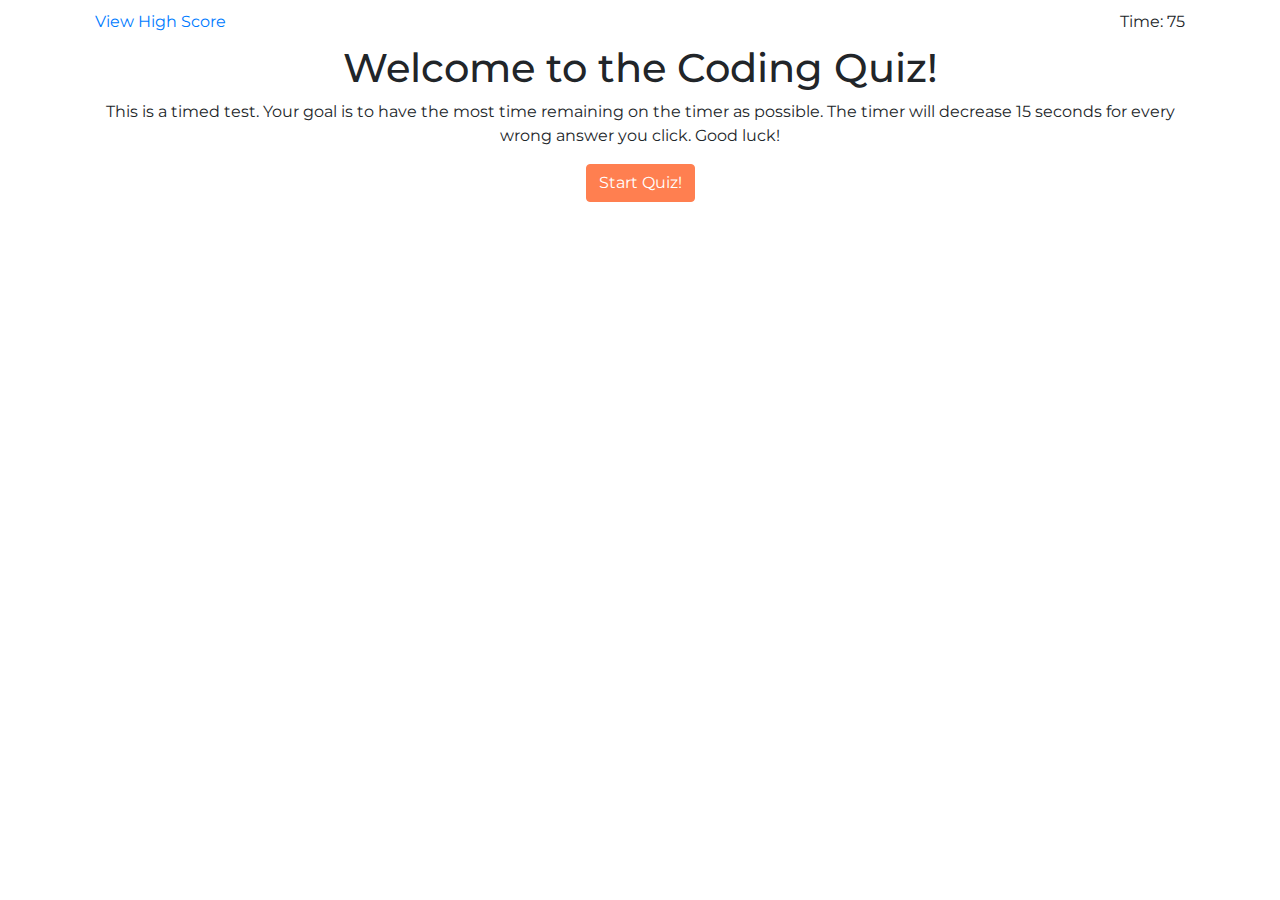
<file: index.html>
<html lang="en">

<head>
  <meta charset="UTF-8">
  <meta name="viewport" content="width=device-width, initial-scale=1.0">
  <meta http-equiv="X-UA-Compatible" content="ie=edge">
  <title>Code Quiz! - Test Ya Skills</title>
  <link rel="stylesheet" href="style.css">
  <link rel="stylesheet" href="https://stackpath.bootstrapcdn.com/bootstrap/4.4.1/css/bootstrap.min.css"
    integrity="sha384-Vkoo8x4CGsO3+Hhxv8T/Q5PaXtkKtu6ug5TOeNV6gBiFeWPGFN9MuhOf23Q9Ifjh" crossorigin="anonymous">
  <link href="https://fonts.googleapis.com/css?family=Montserrat&display=swap" rel="stylesheet">
</head>

<body>

  <div class="container">
    <div class="row">
      <div class="col-lg">
  <a href="#" id="score" onclick="renderScores()">View High Score</a>

  <div id="timer">
    Time: 75
  </div>
</div>
</div>
</div>



  <div class="container" id="landing">
    <div class="row">
      <div class="col-lg-12">
        <h1>
          Welcome to the Coding Quiz!
        </h1>
      </div>
    </div>
    <div class="row">
      <div class="col-lg-12">
        <p>
          This is a timed test. Your goal is to have the most time remaining on the timer as possible.
          The timer will decrease 15 seconds for every wrong answer you click. Good luck!
        </p>
      </div>
    </div>
    <div class="row">
      <div class="col-lg-12">
        <span>
          <a class="btn btn-primary" id="start" role="button">Start Quiz!</a>
        </span>
      </div>
    </div>
  </div>

  <div class="container hide" id="quiz">
    <div class="row">
      <div class="col-lg-12">
        <h1>
          Code Quiz! - May you honor your family with your knowledge.
        </h1>
      </div>
    </div>

    <div id="title">

    </div>

    <div id="choices">
      <button class="btn btn-primary btn-lg btn-block" id="choice1"></button>
      <button class="btn btn-primary btn-lg btn-block" id="choice2"></button>
      <button class="btn btn-primary btn-lg btn-block" id="choice3"></button>
      <button class="btn btn-primary btn-lg btn-block" id="choice4"></button>
    </div>


    <div id="comment">

    </div>
  </div>

  <div class="container hide" id="highscore">
    <div class="row" id="timesUp">
      <div class="col-lg-12">
        <h1>
          Times Up!
        </h1>
      </div>
    </div>
    <div class="row">
      <div class="col-lg-12">
        <h2>
          Honor your family by saving your high score below.
        </h2>
      </div>
    </div>
    <div class="row">
      <div class="col-lg-12">
        <h1 id=finalScore>

        </h1>
      </div>
    </div>
    <div class="row">
      <span class="col-lg">
        <h2 style="display: inline;">
          Enter initials:
        </h2>
        <input type="text"></input>
        <span>
          <a class="btn btn-primary" onclick="saveScore()" href="#" role="button">Submit</a>
        </span>
    </div>
  </div>

  <div class="container hide" id="scoreList">
    <div class="row">
      <div class="col-lg-12">
        <h1>
          High Scores
        </h1>
      </div>
    </div>
    <div class="row">
      <div class="col-lg-12">
        <ul class="list-group"> 
          
        </ul>
      </div>
    </div>
    <div class="row">
      <div class="col-lg-12 center-buttons">
        <button class="btn btn-primary" onclick="reset()">Back</button>
        <button class="btn btn-primary" onclick="clearScores()">Clear Scores</button>
      </div>
    </div>
  </div>

  <script src="script.js"> </script>

</body>
</file>
<file: style.css>
.hide {
  display: none;
}

body {
  font-family: 'Montserrat', sans-serif !important;
}

h1 {
  text-align: center;
}

#score {
  float: left;
  margin: 10px;
  text-decoration: none;
}

#score:hover {
  color: blueviolet;
}

#timer {
  float: right;
  margin: 10px;
}

#title {
  font-size: 20px;
  font-weight: bold;
  margin: 20px 0px;
  text-align: center;
}

button {
  background-color: coral !important;
  border-color: coral !important;
}

.btn{
  color: white !important;
  background-color: coral !important;
  border-color: coral !important;
}

#timesUp {
  border-bottom: solid 2px coral;
}

#finalScore {
  color: blueviolet;
  margin: 10px;
}

#highScore {
  text-align: center;
}

h2 {
  margin-top: 10px !important;
}

#landing {
  text-align: center;
}

.list-group {
  text-align: center;
}

.center-buttons {
  margin-top: 10px;
  text-align: center;
}
</file>
